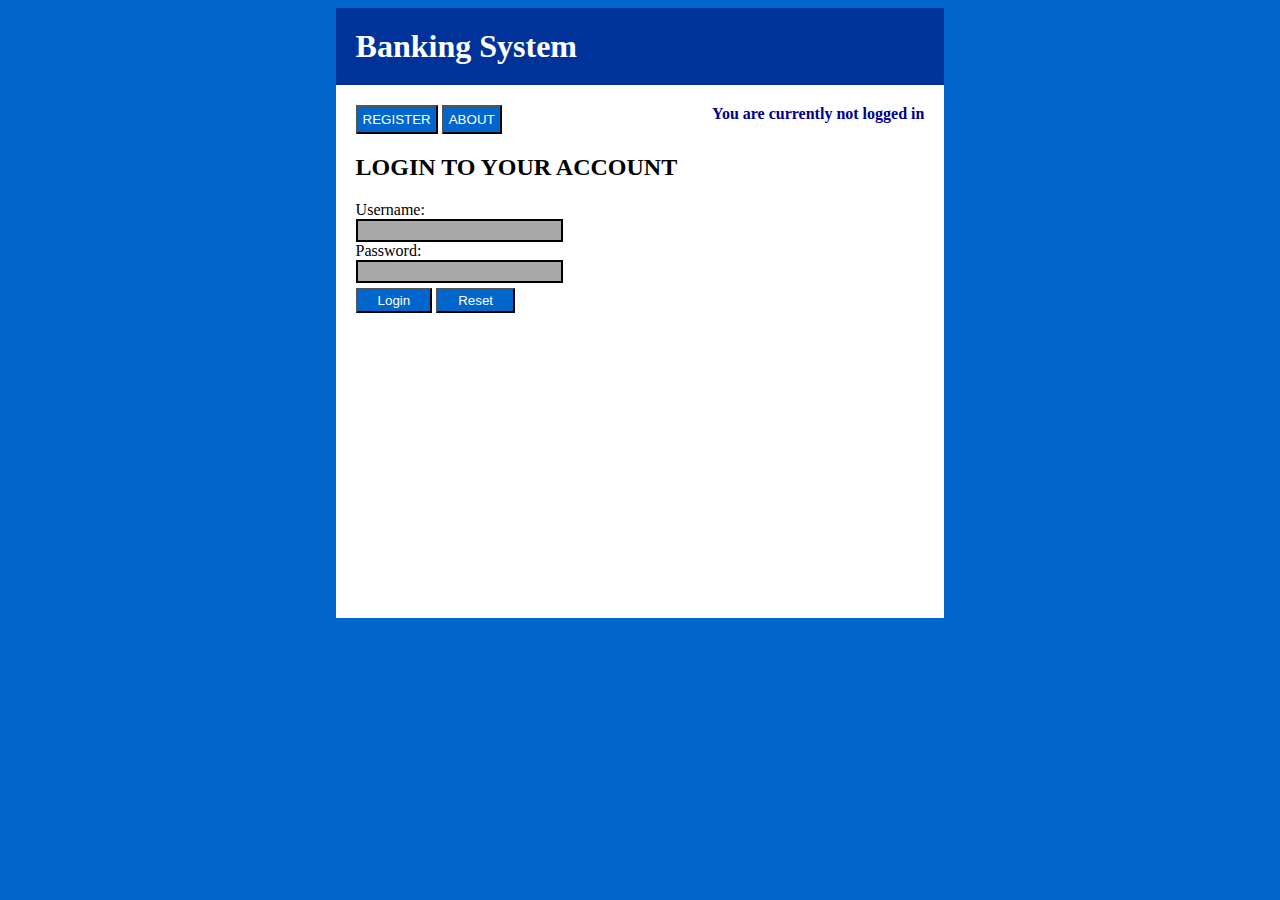
<file: index.html>
<!DOCTYPE html>
<html>
    <head>
        <title>Login Page</title>
        <link rel="stylesheet" href="css/styles.css">
    </head>

    <header>
        <h1>Banking System</h1>
    </header>

    <body>
        <div class="container">
            <div class="right">
                <label>You are currently not logged in</label>
            </div>
        
            <div class="redirects">
                <button onclick="location.href='register.html'">Register</button>
                <button onclick="location.href='about.html'">About</button>
            </div>

            <h2>LOGIN TO YOUR ACCOUNT</h2>
            <form>
                <div class="text-form">
                    <label>Username:</label>
                    <input type="text" name="username" id="username">

                    <label>Password:</label>
                    <input type="password" name="password" id="password">
                </div>

                <div class="button-form">
                    <input type="button" name="login" id="login" value="Login">
                    <input type="reset" onclick="location.href='index.html'">
                </div>
                <div id="result" style="color:red">
            </form>

            <script>
                // event listener for login button
                document.getElementById("login").addEventListener("click", function() {

                    // gets user data from HTML input elements for storing
                    let username = document.getElementById("username").value;
                    let password = document.getElementById("password").value;

                    // sends a post request over to login.php to check if account exists
                    fetch("php/login.php", {
                        method: "POST",
                        credentials: "include",
                        headers: { "Content-Type": "application/x-www-form-urlencoded" },
                        body: "username=" + username + "&password=" + password
                    })

                    // get response from server
                    .then(response => response.text())
                    .then(function(result) {
                        if (result == "invalid") {
                            document.getElementById("result").innerHTML = "Invalid Username or Password, try again";
                            exit();
                        
                        } location.href = "home.html"; // credentials are correct
                    });
                })
            </script>
        </div>
    </body>
</html>
</file>
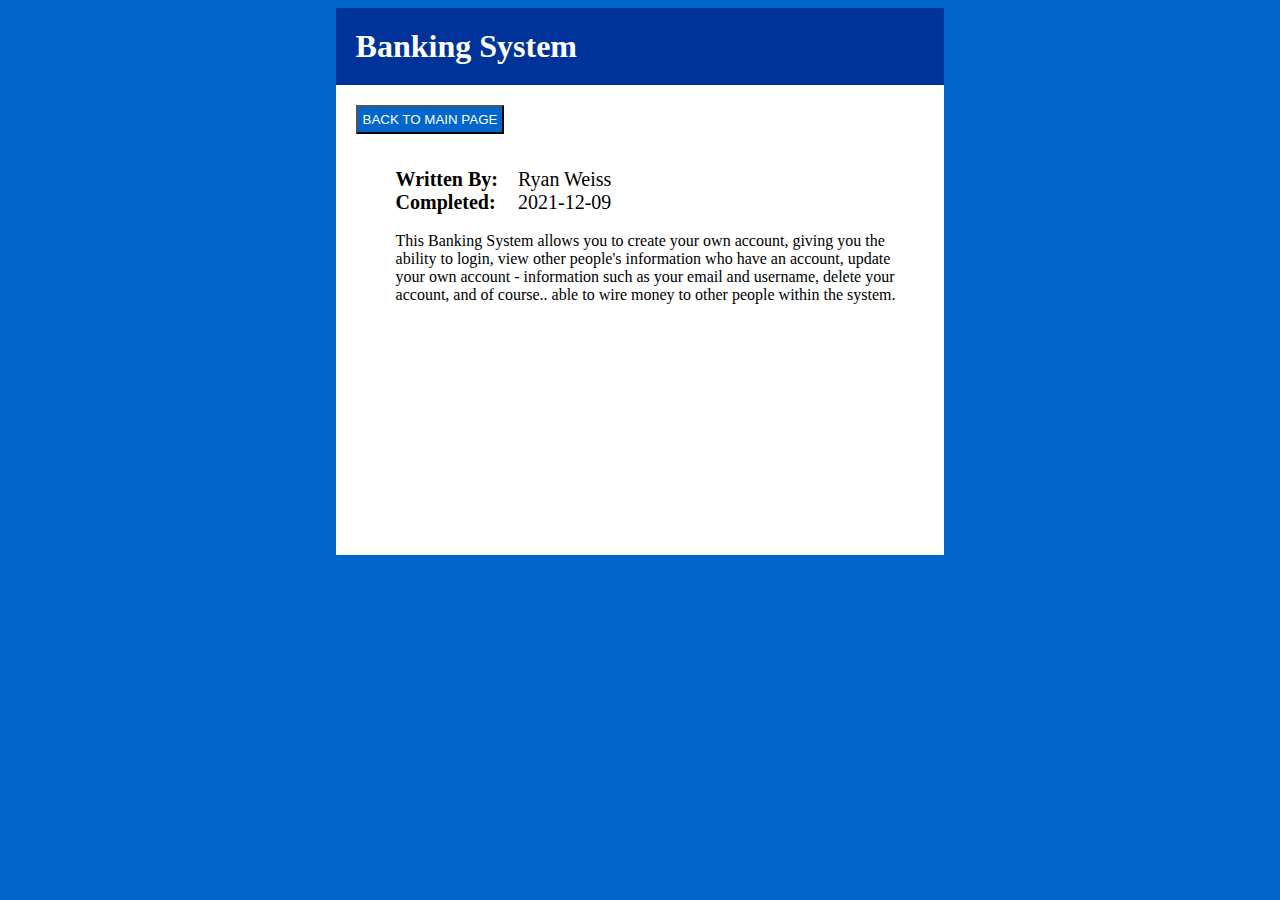
<file: about.html>
<!DOCTYPE html>
<html>
    <head>
        <title>About Page</title>
        <link rel="stylesheet" href="css/styles.css">
    </head>

    <header>
        <h1>Banking System</h1>
    </header>

    <body>
        <div class="container" style="height:150px">
            <div class="redirects">
                <button onclick="location.href='index.html'">Back to Main Page</button>
            </div><br>

            <ul>
                <li><b>Written By:</b> Ryan Weiss</li>
                <li><b>Completed:</b>2021-12-09</li>

                <br>This Banking System allows you to create your own
                account, giving you the<br> ability to login, view other
                people's information who have an account, update<br> your own
                account - information such as your email and username, delete
                your<br> account, and of course.. able to wire money to other 
                people within the system.
            </ul>
        </div>
    </body>
</html>
</file>
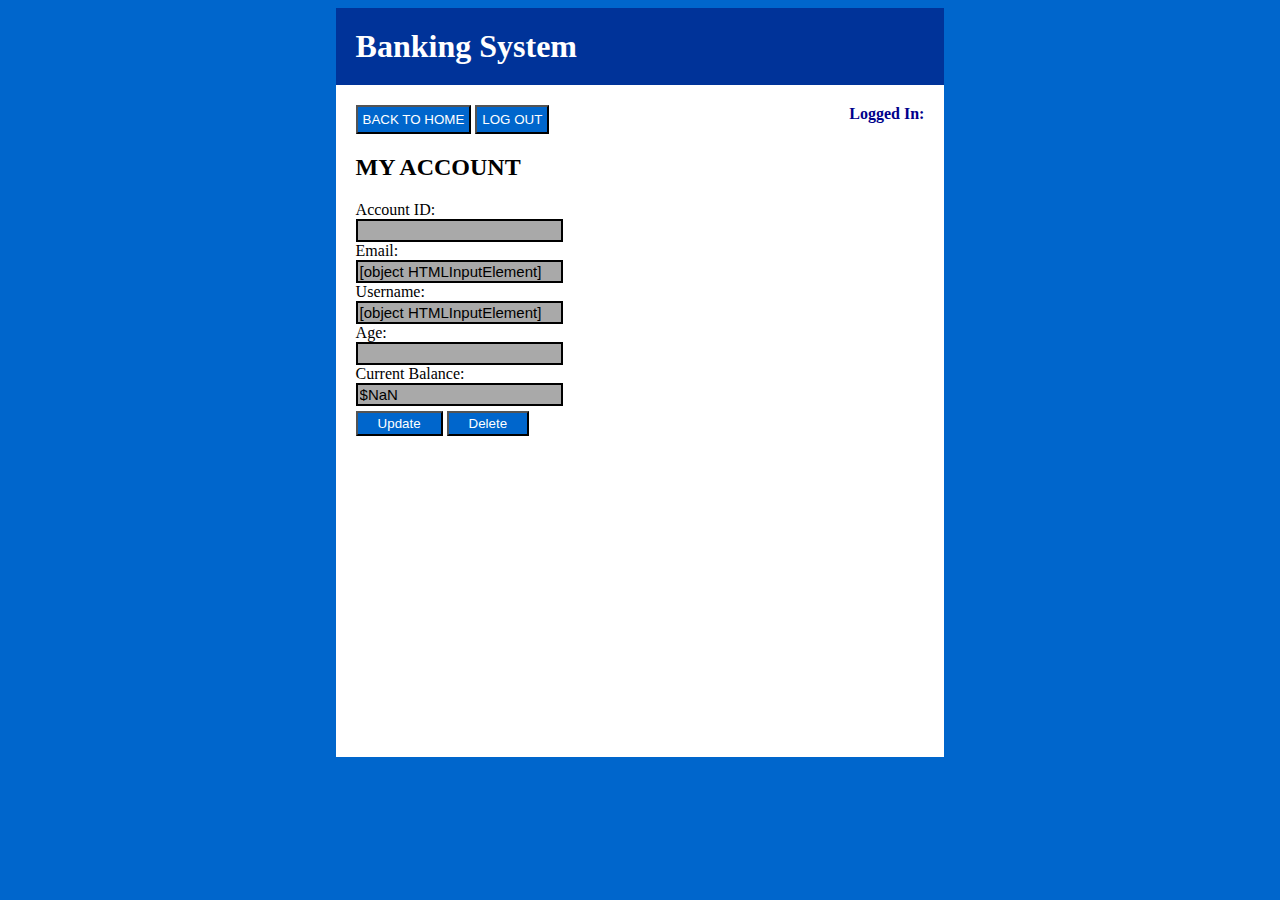
<file: account.html>
<!-- attempt to establish a connection with the database -->
<script src="https://ajax.googleapis.com/ajax/libs/jquery/3.5.1/jquery.min.js"></script>
<script>
    // ajax get request to determine if database is active
    $.ajax({
        url: "php/db_connect.php",
        success: function(result) {

            // failed to connect to database
            if (result == "error") {
                alert("Failed to Connect to Database. MySQL Connection may be off");
                location.href = "index.html";
            }
        }
    })
</script>

<!DOCTYPE html>
<html>
    <head>
        <title>Account Page</title>
        <link rel="stylesheet" href="css/styles.css">
    </head>

    <header>
        <h1>Banking System</h1>
    </header>

    <body>
        <div class="container">
            <script>
                // ajax get request to get username for displaying
                $.ajax({
                    url: 'php/get.php',
                    dataType: "json",
                    async: false,
                    success: function(data) {
                        id = data[0];
                        email = data[1];
                        username = data[2];
                        age = data[3];
                        balance = data[4];

                        // attempt to visit a session required page without being logged in
                        if (username == null) {
                            location.href = "php/unauthorized.php";
                        }
                    }
                });
            </script>

            <div class="right">
                <label>Logged In: <script>document.write(username);</script></label>
            </div>
        
            <div class="redirects">
                <button onclick="location.href='home.html'">Back to Home</button>
                <button onclick="location.href='php/logout.php'">Log Out</button>
                <h2>MY ACCOUNT</h2>
            </div>

            <form>
                <div class="text-form">
                    <label>Account ID:</label>
                    <input type="number" id="id" readonly>
                    
                    <label>Email:</label>
                    <input type="text" id="email" maxlength="16">

                    <label>Username:</label>
                    <input type="text" id="username" maxlength="6">

                    <label>Age:</label>
                    <input type="number" id="age">

                    <label>Current Balance:</label>
                    <input type="text" id="balance" readonly>
                </div>

                <div class="button-form">
                    <input type="button" id="update" value="Update">
                    <input type="button" id="delete" value="Delete">
                </div>
                <div id="result" style="color:red">
            </form>

            <script>
                // gets user data from HTML input elements for storing
                document.getElementById("id").value = id;
                document.getElementById("email").value = email;
                document.getElementById("username").value = username;
                document.getElementById("age").value = age;
                document.getElementById("balance").value = "$" + parseInt(balance).toLocaleString();
                let message = document.getElementById("result");

                // event listener for update button
                document.getElementById("update").addEventListener("click", function() {

                    let newEmail = document.getElementById("email").value;
                    let newUsername = document.getElementById("username").value;
                    let newAge = document.getElementById("age").value;

                    if (newEmail.length == 0 || newUsername.length == 0 || newAge.length == 0) {
                        message.innerHTML = "Insufficient Information, try again";
                    
                    } else if (!newEmail.endsWith("@email.com")) {
                        message.innerHTML = "Email must end with @email.com";
                    
                    } else if (newEmail == newUsername) {
                        message.innerHTML = "Email and Username cannot be the same";

                    } else if (newEmail.includes(" ") || newUsername.includes(" ")) {
                        message.innerHTML = "Spaces are not permitted";

                    } else if (newEmail.length > 16 || newEmail.length < 12) {
                        message.innerHTML = "Email Character Range: 12 - 16 (including @email.com)";

                    } else if (newUsername.length > 6 || newUsername.length < 3) {
                        message.innerHTML = "Username Character Range: 3 - 6";

                    } else if (newAge < 1 || newAge > 100) {
                        message.innerHTML = "Age Ranges: (1-100)";
                    
                    } else {
                        // sends a post request with newly updated data to determine whether it is valid
                        fetch("php/update.php", {
                            method: "POST",
                            credentials: "include",
                            headers: { "Content-Type": "application/x-www-form-urlencoded" },
                            body: "id=" + id + "&currentEmail=" + email + "&email=" + newEmail + "&username=" + newUsername + "&age=" + newAge
                        })
                        
                        // server checks if any new inputted data match other records in the database - returning a result
                        .then(response => response.text())
                        .then(function(result) {
                            if (result == "taken-email") {
                                message.innerHTML = "Email Already Taken";
                            
                            } else if (result == "taken-username") {
                                message.innerHTML = "Username Already Taken";

                            } else if (result == "same-password") {
                                message.innerHTML = "Username cannot be the same as your Password";

                            } else {
                                location.reload();
                                alert("Your Account has been Updated");
                            }
                        })
                    }
                })

                // event listener for delete button
                document.getElementById("delete").addEventListener("click", function() {
                    let choice = confirm("Are you sure you want to delete your account?");
                    if (choice) {
                        let id = document.getElementById("id").value;

                        // sends a post request with the user's id in order to delete account
                        fetch("php/delete.php", {
                            method: "POST",
                            credentials: "include",
                            headers: { "Content-Type": "application/x-www-form-urlencoded" },
                            body: "id=" + id
                        })

                        // returns result indicating whether there was an error removing the account
                        .then(response => response.text())
                        .then(function(result) {
                            if (result != "deleted") {
                                message.innerHTML = "Error Occured. We were unable to delete your account";
                                return;
                            }
                            alert("Your Account has been Deleted");
                            location.href = "index.html";
                        })
                    }
                })
            </script>
        </div>
    </body>
</html>
</file>
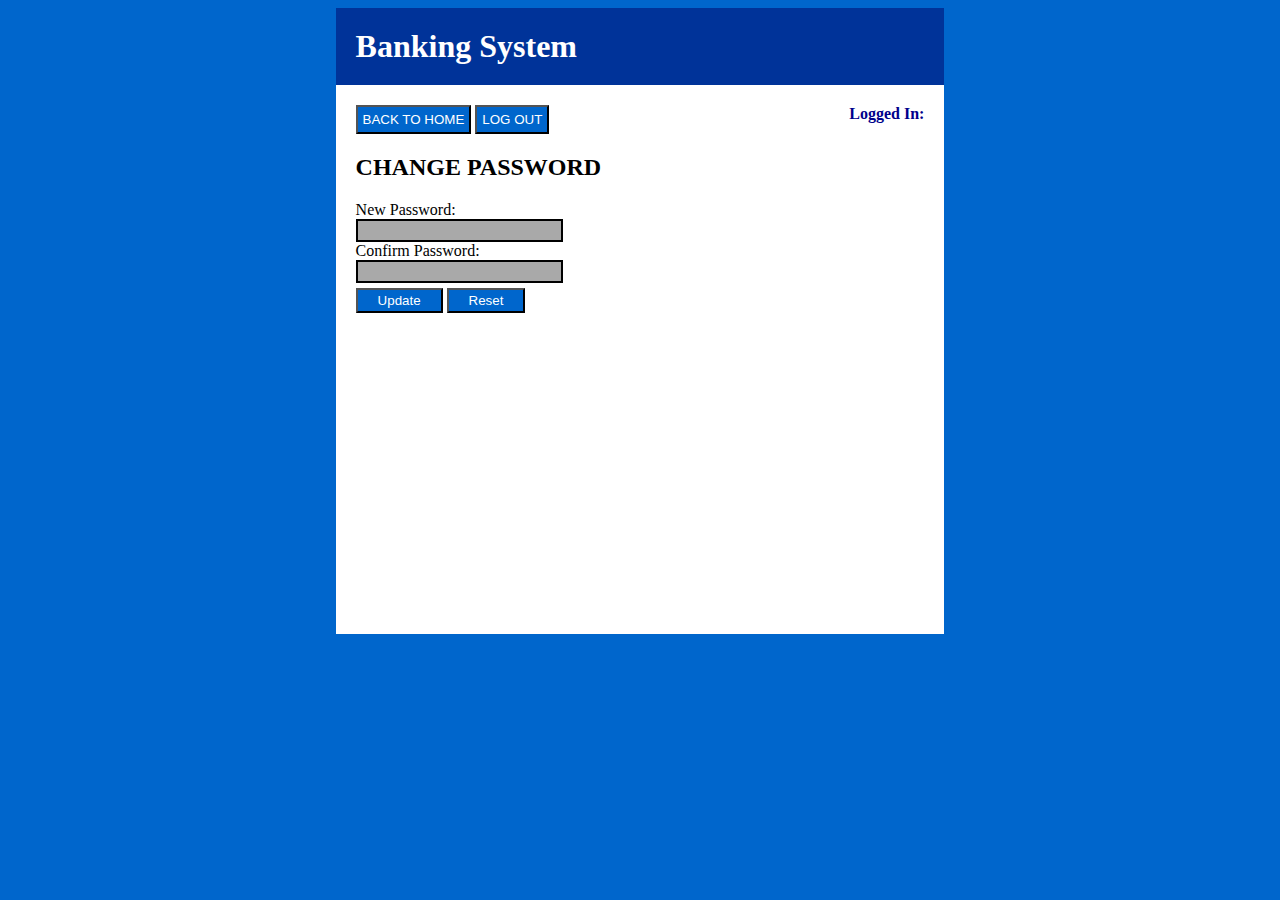
<file: changepassword.html>
<!-- attempt to establish a connection with the database -->
<script src="https://ajax.googleapis.com/ajax/libs/jquery/3.5.1/jquery.min.js"></script>
<script>
    // ajax get request to determine if database is active
    $.ajax({
        url: "php/db_connect.php",
        success: function(result) {

            // failed to connect to database
            if (result == "error") {
                alert("Failed to Connect to Database. MySQL Connection may be off");
                location.href = "index.html";
            }
        }
    })
</script>

<!DOCTYPE html>
<html>
    <head>
        <title>Change Password</title>
        <link rel="stylesheet" href="css/styles.css">
    </head>

    <header>
        <h1>Banking System</h1>
    </header>

    <body>
        <div class="container">
            <script>
                // ajax get request to get username for displaying
                $.ajax({
                    url: 'php/get.php',
                    dataType: "json", 
                    async: false,
                    success: function(data) {
                        id = data[0];
                        email = data[1];
                        username = data[2];
                        age = data[3];
                        balance = data[4];

                        // attempt to visit a session required page without being logged in
                        if (username == null) {
                            location.href = "php/unauthorized.php";
                        }
                    }
                });
            </script>

            <div class="right">
                <label>Logged In: <script>document.write(username);</script></label>
            </div>
        
            <div class="redirects">
                <button onclick="location.href='home.html'">Back to Home</button>
                <button onclick="location.href='php/logout.php'">Log Out</button>
            </div>
            
            <h2>CHANGE PASSWORD</h2>
            <form>
                <div class="text-form">
                    <label>New Password:</label>
                    <input type="password" id="password" maxlength="12">

                    <label>Confirm Password:</label>
                    <input type="password" id="confirmPassword" maxlength="12">
                </div>

                <div class="button-form">
                    <input type="button" id="update" value="Update">
                    <input type="reset" name="reset">
                </div>
                <div id="result" style="color:red">
            </form>
            
            <script>
                let message = document.getElementById("result");

                // event listener for update button
                document.getElementById("update").addEventListener("click", function() {

                    // stores newly typed passwords for updating
                    let password = document.getElementById("password").value;
                    let confirmPassword = document.getElementById("confirmPassword").value;

                    if (password != confirmPassword) {
                        message.innerHTML = "Password must be the same as confirmed";
                    
                    } else if (password.length < 3 || password.length > 12) {
                        message.innerHTML = "Password Character Range: (3-12)";
                    
                    } else {
                        // sends post request with new passwords
                        fetch("php/password.php", {
                            method: "POST",
                            credentials: "include",
                            headers: { "Content-Type": "application/x-www-form-urlencoded" },
                            body: "id=" + id + "&password=" + password
                        })

                        // gets result on whether if update was successful
                        .then(response => response.text())
                        .then(function(result) {
                            if (result == "updated") {
                                alert("Your Password has been Updated");
                                location.reload();
                            
                            } else if (result == "same-username") {
                                message.innerHTML = "Password cannot be the same as your Username";
                            }
                        });
                    }
                })
            </script>
        </div>
    </body>
</html>
</file>
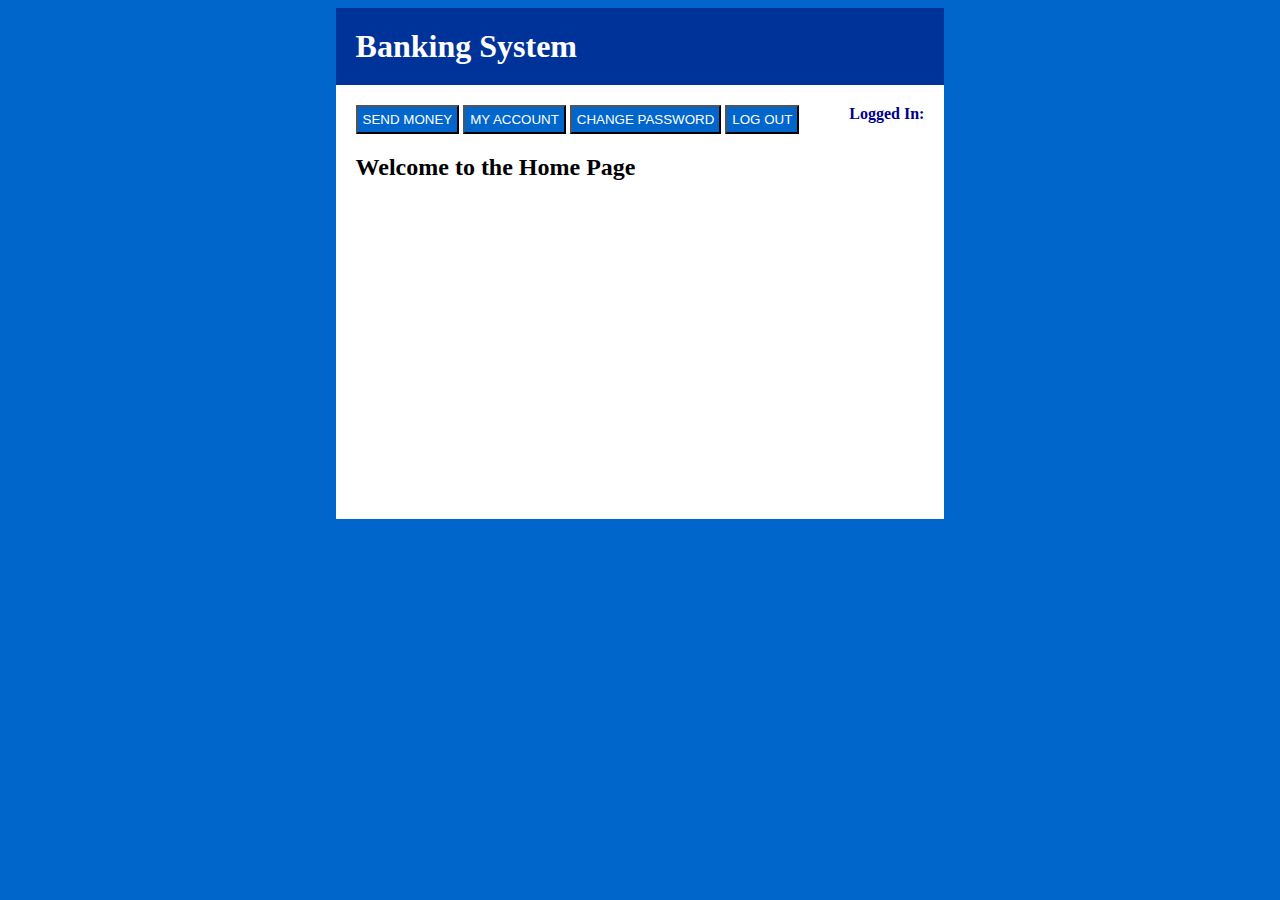
<file: home.html>
<!-- attempt to establish a connection with the database -->
<script src="https://ajax.googleapis.com/ajax/libs/jquery/3.5.1/jquery.min.js"></script>
<script>
    // ajax get request to determine if database is active
    $.ajax({
        url: "php/db_connect.php",
        success: function(result) {

            // failed to connect to database
            if (result == "error") {
                alert("Failed to Connect to Database. MySQL Connection may be off");
                location.href = "index.html";
            }
        }
    })
</script>

<!DOCTYPE html>
<html>
    <head>
        <title>Home Page</title>
        <link rel="stylesheet" href="css/styles.css">
    </head>

    <header>
        <h1>Banking System</h1>
    </header>

    <body>
        <div class="container">
            <script>
                // ajax get request to get username for displaying
                $.ajax({
                    url: "php/get.php",
                    dataType: "json",
                    async: false,
                    success: function(data) {
                        username = data[2];

                        // attempt to visit a session required page without being logged in
                        if (username == null) {
                            location.href = "php/unauthorized.php";
                        }
                    }
                });
            </script>

            <div class="right">
                <label>Logged In: <script>document.write(username);</script></label>
            </div>
        
            <div class="redirects">
                <button onclick="location.href='send.html'">Send Money</button>
                <button onclick="location.href='account.html'">My Account</button>
                <button onclick="location.href='changepassword.html'">Change Password</button>
                <button onclick="location.href='php/logout.php'">Log Out</button>
            </div>

            <h2>Welcome to the Home Page</h2>
            <div id="info"></div><br>
            <div id="accounts"></div>

            <script>
                let count = 0;
                let balance = 0;

                // fetch get request to read all user data - displaying it in a table
                fetch("php/getall.php", { credentials: "include" })
                    .then(response => response.json())
                    .then(function(row) {
                        let table = document.createElement("table");
                        let th = table.insertRow();

                        // inserting 'th' cells to identify each column
                        th.insertCell().appendChild(document.createTextNode("ID"));
                        th.insertCell().appendChild(document.createTextNode("Email"));
                        th.insertCell().appendChild(document.createTextNode("Username"));
                        th.insertCell().appendChild(document.createTextNode("Age"));
                        th.insertCell().appendChild(document.createTextNode("Balance"));

                        // loop through rows
                        for (let i = 0; i < row.length; i++) {
                            let tr = table.insertRow();
                            let td1 = tr.insertCell();
                            let td2 = tr.insertCell();
                            let td3 = tr.insertCell();
                            let td4 = tr.insertCell();
                            let td5 = tr.insertCell();
                            
                            // calculate total database balance
                            balance += parseInt(row[i][4]);

                            // appending row data to individual columns
                            td1.appendChild(document.createTextNode(row[i][0]));
                            td2.appendChild(document.createTextNode(row[i][1]));
                            td3.appendChild(document.createTextNode(row[i][2]));
                            td4.appendChild(document.createTextNode(row[i][3]));
                            td5.appendChild(document.createTextNode("$" + parseInt(row[i][4]).toLocaleString()));

                            count++;
                        }
                        // display all data on home page
                        document.getElementById("info").innerHTML = "Accounts: " + count + 
                            "<br>Total Cash: $" + balance.toLocaleString();

                        document.getElementById("accounts").appendChild(table);
                    })
            </script>
        </div>
    </body>
</html>
</file>
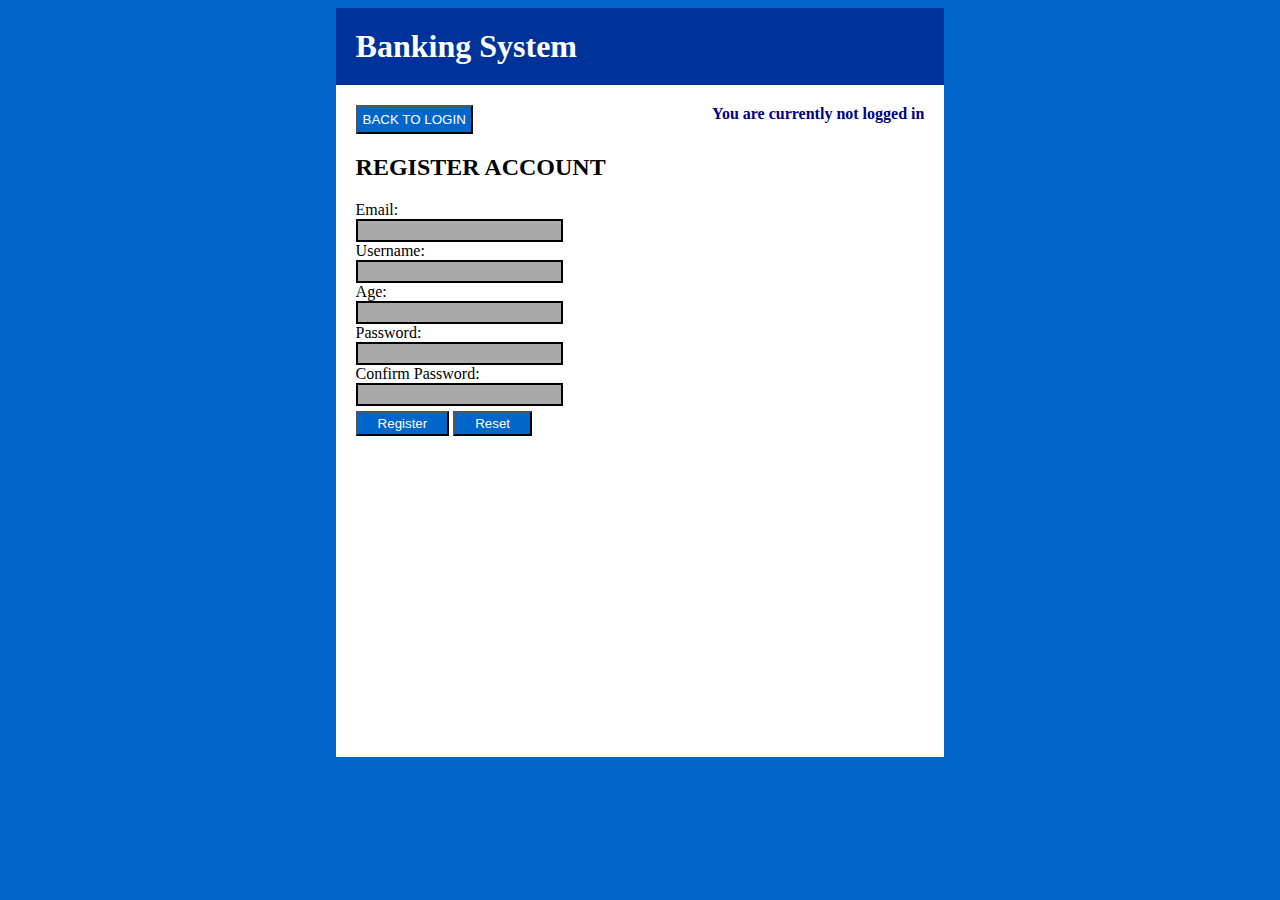
<file: register.html>
<!-- attempt to establish a connection with the database -->
<script src="https://ajax.googleapis.com/ajax/libs/jquery/3.5.1/jquery.min.js"></script>
<script>
    // ajax get request to determine if database is active
    $.ajax({
        url: "php/db_connect.php",
        success: function(result) {

            // failed to connect to database
            if (result == "error") {
                alert("Failed to Connect to Database. MySQL Connection may be off");
                location.href = "index.html";
            }
        }
    })
</script>

<!DOCTYPE html>
<html>
    <head>
        <title>Registration Page</title>
        <link rel="stylesheet" href="css/styles.css">
    </head>

    <header>
        <h1>Banking System</h1>
    </header>

    <body>
        <div class="container">
            <div class="right">
                <label>You are currently not logged in</label>
            </div>

            <div class="redirects">
                <button onclick="location.href='index.html'">Back to Login</button>
            </div>

            <h2>REGISTER ACCOUNT</h2>
            <form>
                <div class="text-form">
                    <label>Email:</label>
                    <input type="text" name="email" id="email" maxlength="16">

                    <label>Username:</label>
                    <input type="text" name="username" id="username" maxlength="6">

                    <label>Age:</label>
                    <input type="number" name="age" id="age">

                    <label>Password:</label>
                    <input type="password" name="password" id="password" maxlength="12">

                    <label>Confirm Password:</label>
                    <input type="password" name="confirmPassword" id="confirmPassword" maxlength="12">
                </div>

                <div class="button-form">
                    <input type="button" name="register" id="register" value="Register">
                    <input type="reset" onclick="location.href='register.html'">
                </div>
                <div id="result">
            </form>

            <script>
                let message = document.getElementById("result");

                // event listener for register button
                document.getElementById("register").addEventListener("click", function() {

                    // gets user data from HTML input elements for storing
                    let email = document.getElementById("email").value;
                    let username = document.getElementById("username").value;
                    let age = document.getElementById("age").value;
                    let password = document.getElementById("password").value;
                    let confirmPassword = document.getElementById("confirmPassword").value;

                    message.style.color = "red";
                    if ((email, username, age, password, confirmPassword).length == 0) {
                        message.innerHTML = "Insufficient Information, try again";
                    
                    } else if (!email.endsWith("@email.com")) {
                        message.innerHTML = "Email must end with @email.com";

                    } else if (email == username) {
                        message.innerHTML = "Email and Username cannot be the same"

                    } else if (email.includes(" ") || username.includes(" ") || password.includes(" ")) {
                        message.innerHTML = "Spaces are not permitted";

                    } else if (email == password || username == password) {
                        message.innerHTML = "Email/Username cannot be the same as password";
                    
                    } else if (email.length > 16 || email.length < 12) {
                        message.innerHTML = "Email Character Range: 12 - 16 (including @email.com)";

                    } else if (username.length > 6 || username.length < 3) {
                        message.innerHTML = "Username Character Range: 3 - 6";

                    } else if (password.length < 3 || password.length > 12) {
                        message.innerHTML = "Password Character Range: (3-12)";
                    
                    } else if (age < 1 || age > 100) {
                        message.innerHTML = "Age Ranges: (1-100)";
                    
                    } else if (password != confirmPassword) {
                        message.innerHTML = "Password does not match confirmed";
                        
                    } else {
                        // sends post request to check if user input is valid and not taken already
                        fetch("php/register.php", {
                            method: "POST",
                            credentials: "include",
                            headers: { "Content-Type": "application/x-www-form-urlencoded" },
                            body: "email=" + email + "&username=" + username + "&age=" + age +
                                "&password=" + password + "&confirmPassword=" + confirmPassword
                        })

                        // returns result indicating the registration process
                        .then(response => response.text())
                        .then(function(result) {
                            if (result == "taken-email") {
                                message.innerHTML = "Email Already Taken";
                            
                            } else if (result == "taken-username") {
                                message.innerHTML = "Username Already Taken";

                            } else {
                                alert("Your Account has been Created");
                                location.href = "index.html";
                            }
                        })
                    }
                })
            </script>
        </div>
    </body>
</html>
</file>
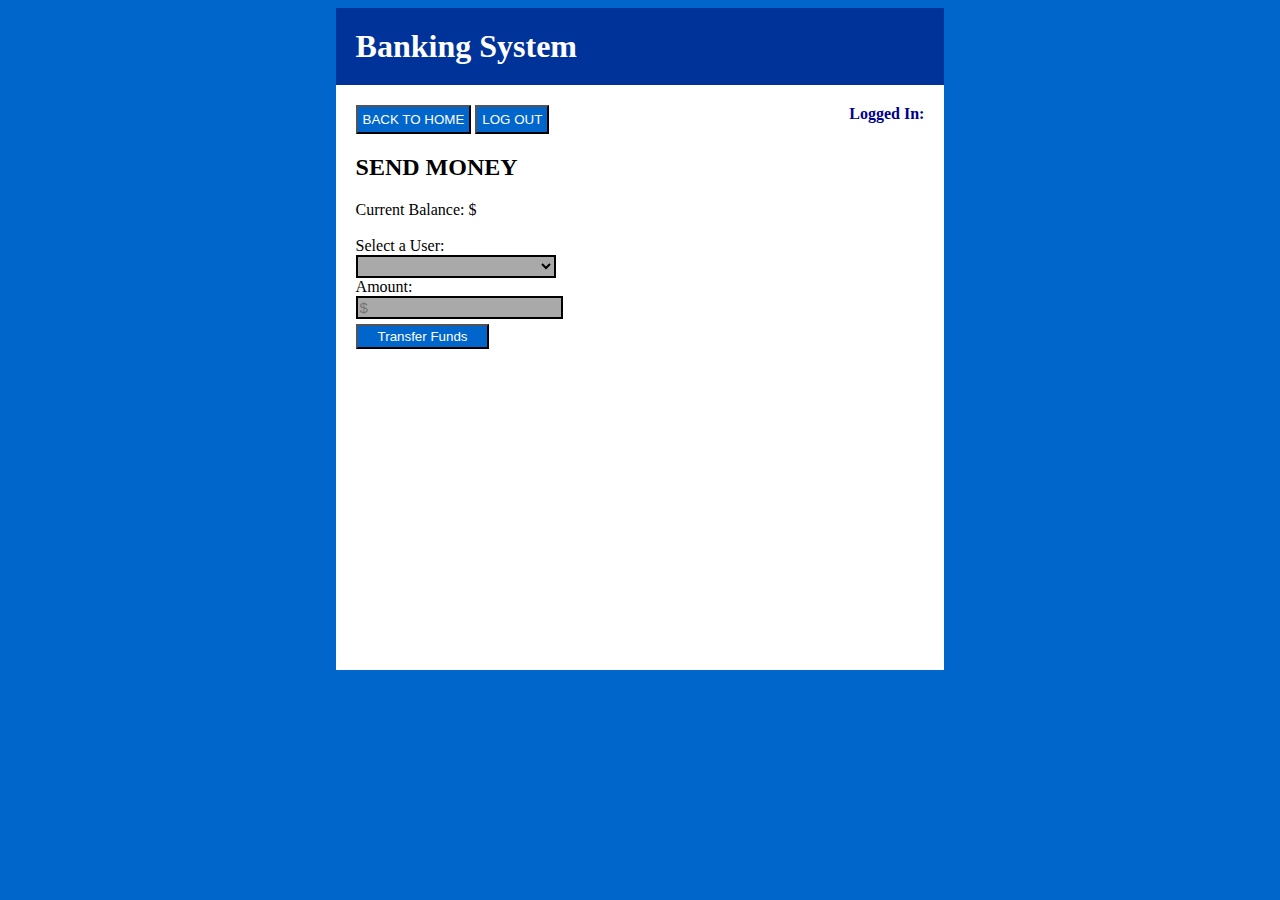
<file: send.html>
<!-- attempt to establish a connection with the database -->
<script src="https://ajax.googleapis.com/ajax/libs/jquery/3.5.1/jquery.min.js"></script>
<script>
    // ajax get request to determine if database is active
    $.ajax({
        url: "php/db_connect.php",
        success: function(result) {

            // failed to connect to database
            if (result == "error") {
                alert("Failed to Connect to Database. MySQL Connection may be off");
                location.href = "index.html";
            }
        }
    })
</script>

<!DOCTYPE html>
<html>
    <head>
        <title>Transfer Funds</title>
        <link rel="stylesheet" href="css/styles.css">
    </head>

    <header>
        <h1>Banking System</h1>
    </header>

    <body>
        <div class="container">
            <script>
                // ajax get request to get username for displaying
                $.ajax({
                    url: 'php/get.php',
                    dataType: "json",
                    async: false,
                    success: function(data) {
                        id = data[0];
                        email = data[1];
                        username = data[2];
                        age = data[3];
                        balance = data[4];

                        // attempt to visit a session required page without being logged in
                        if (username == null) {
                            location.href = "php/unauthorized.php";
                        }
                    }
                });
            </script>

            <div class="right">
                <label>Logged In: <script>document.write(username);</script></label>
            </div>

            <div class="redirects">
                <button onclick="location.href='home.html'">Back to Home</button>
                <button onclick="location.href='php/logout.php'">Log Out</button>
            </div>

            <h2>SEND MONEY</h2>
            <form>
                <div class="text-form">
                    <label>Current Balance: $<script>document.write(parseInt(balance).toLocaleString());</script></label><br><br>

                    <label>Select a User:</label>
                    <select id="selectUser">
                        <option></option>
                    </select><br>

                    <label>Amount:</label>
                    <input type="number" id="amount" placeholder="$">
                </div>

                <div class="button-form">
                    <input type="button" id="withdraw" value="Transfer Funds">
                </div>
                <div id="result" style="color:red">
            </form>
        </div>

        <script>
            // fetch get request to display all usernames in the combo box
            fetch("php/getall.php", { credentials: "include" })
                .then(response => response.json())
                .then(function(row) {

                    // iterates through all usernames in database adding each one
                    for (var i = 0; i < row.length; i++) {
                        var dropbox = document.getElementById("selectUser");
                        var option = document.createElement("option");

                        var item = option.text = row[i][2];
                        if (item != username) {
                            dropbox.add(option, dropbox[i + 1]);
                        }
                    }
                })

                // event listener for withdraw button
                document.getElementById("withdraw").addEventListener("click", function() {

                    // gets user data from HTML input elements for storing
                    let message = document.getElementById("result");
                    let selectedUser = document.getElementById("selectUser").value;
                    let selectedAmount = document.getElementById("amount").value;

                    if (selectedUser.length == 0) {
                        message.innerHTML = "Please select a User";
                    
                    } else if (selectedAmount > parseInt(balance)) {
                        message.innerHTML = "Insufficient Funds, try again";
                    
                    } else if (selectedAmount <= 0) {
                        message.innerHTML = "Invalid Amount, try again";
                    
                    } else {
                        // sends post request with selected user and amount wanting to be sent
                        fetch("php/send.php", {
                            method: "POST",
                            credentials: "include",
                            headers: { "Content-Type": "application/x-www-form-urlencoded" },
                            body: "selectedUser=" + selectedUser + "&selectedAmount=" + selectedAmount
                        })

                        // determines whether transaction went through
                        .then(response => response.text())
                        .then(function(result) {
                            if (result == "success") {
                                location.reload();
                                alert("Your Funds have been Transferred");
                            }
                        });
                    }
                })
        </script>
    </body>
</html>
</file>
<file: css/styles.css>
body {
    background: #0066CC;
    font-family: "verdana";
}

h1 {
    margin: 0 auto;
    padding: 20px;
    width: 45%;

    color: white;
    background: #003399;
}

b {
    display: table-cell;
    padding-right: 1em;
}

li {
    display: table-row;
    font-size: 20px;
}

.container {
    margin: 0 auto;
    padding: 20px 20px 300px;
    width: 45%;
    background: white;
}

.redirects button {
    padding: 5px;
    text-transform: uppercase;
    background: #0066CC;
    color: white;
}

.text-form, select {
    display: inline-block;
    width: 200px;
}

.text-form input, select {
    font-size: 15px;
    border: 2px solid black;
    background: darkgrey;
}

.button-form input {
    margin: 5px auto;
    padding: 3px 20px;

    background: #0066CC;
    color: white;
}

a:hover {
    color: red;
    font-weight: bold;
}

.button-form input:hover, button:hover { background: black; }

.right { float: right; }

.right label {
    font-weight: bold;
    color: darkblue;
}

table {
    border-collapse: collapse; margin: 0;
    border: 2px solid black;
    background: rgb(225, 226, 226);
}

td { border: 1px solid grey; padding: 2px 10px; }
table tr td:nth-child(2) { width: 8vw }
table tr td:nth-child(3) { width: 5vw }

/* media tags for resizing the accounts table on the home page */
@media screen and (max-width: 1200px) {
    table { font-size: 13px; }
}

@media screen and (max-width: 1000px) {
    table { font-size: 10px; }
}

@media screen and (max-width: 800px) {
    table { display: none; }
}
</file>
